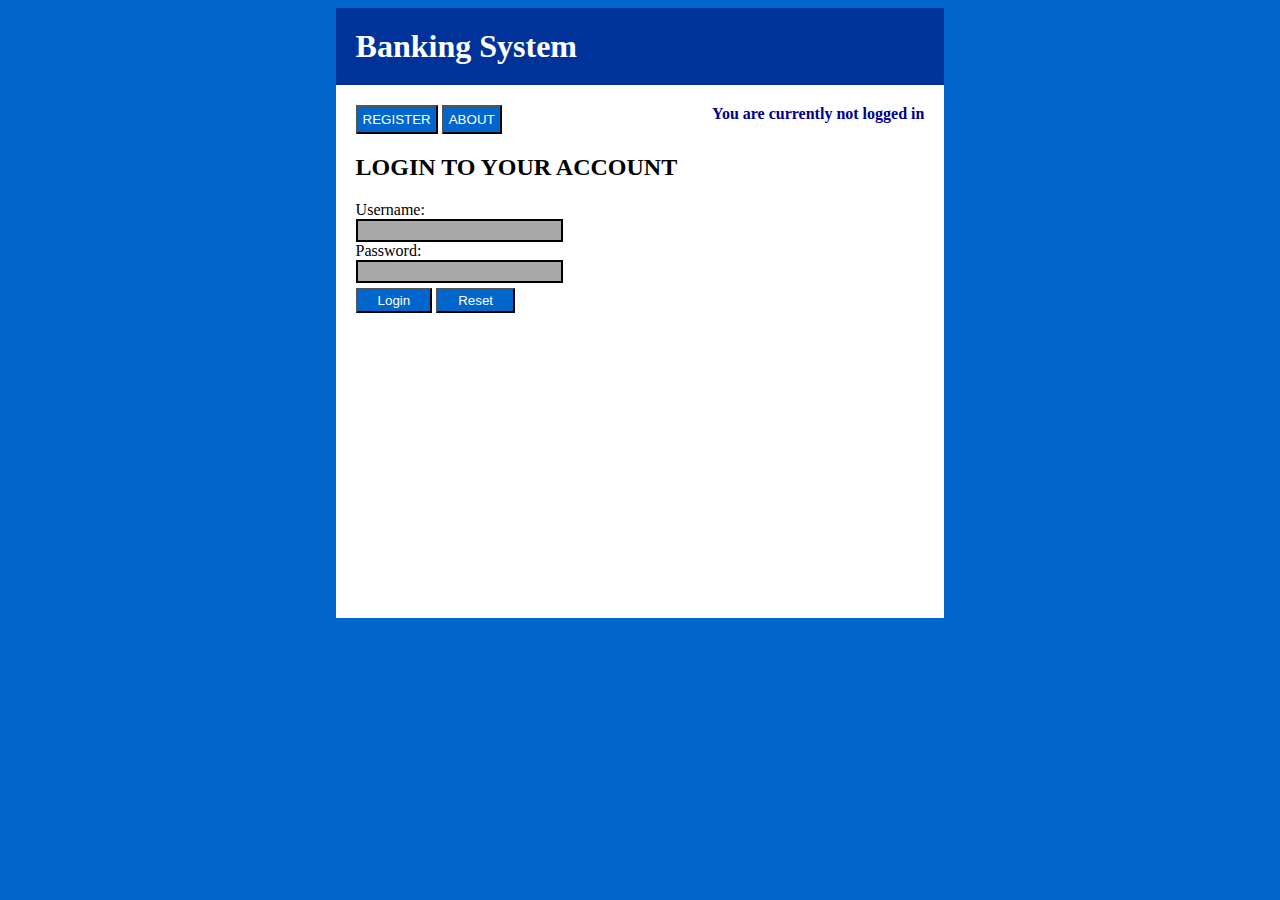
<file: index.html>
<!DOCTYPE html>
<html>
    <head>
        <title>Login Page</title>
        <link rel="stylesheet" href="css/styles.css">
    </head>

    <header>
        <h1>Banking System</h1>
    </header>

    <body>
        <div class="container">
            <div class="right">
                <label>You are currently not logged in</label>
            </div>
        
            <div class="redirects">
                <button onclick="location.href='register.html'">Register</button>
                <button onclick="location.href='about.html'">About</button>
            </div>

            <h2>LOGIN TO YOUR ACCOUNT</h2>
            <form>
                <div class="text-form">
                    <label>Username:</label>
                    <input type="text" name="username" id="username">

                    <label>Password:</label>
                    <input type="password" name="password" id="password">
                </div>

                <div class="button-form">
                    <input type="button" name="login" id="login" value="Login">
                    <input type="reset" onclick="location.href='index.html'">
                </div>
                <div id="result" style="color:red">
            </form>

            <script>
                // event listener for login button
                document.getElementById("login").addEventListener("click", function() {

                    // gets user data from HTML input elements for storing
                    let username = document.getElementById("username").value;
                    let password = document.getElementById("password").value;

                    // sends a post request over to login.php to check if account exists
                    fetch("php/login.php", {
                        method: "POST",
                        credentials: "include",
                        headers: { "Content-Type": "application/x-www-form-urlencoded" },
                        body: "username=" + username + "&password=" + password
                    })

                    // get response from server
                    .then(response => response.text())
                    .then(function(result) {
                        if (result == "invalid") {
                            document.getElementById("result").innerHTML = "Invalid Username or Password, try again";
                            exit();
                        
                        } location.href = "home.html"; // credentials are correct
                    });
                })
            </script>
        </div>
    </body>
</html>
</file>
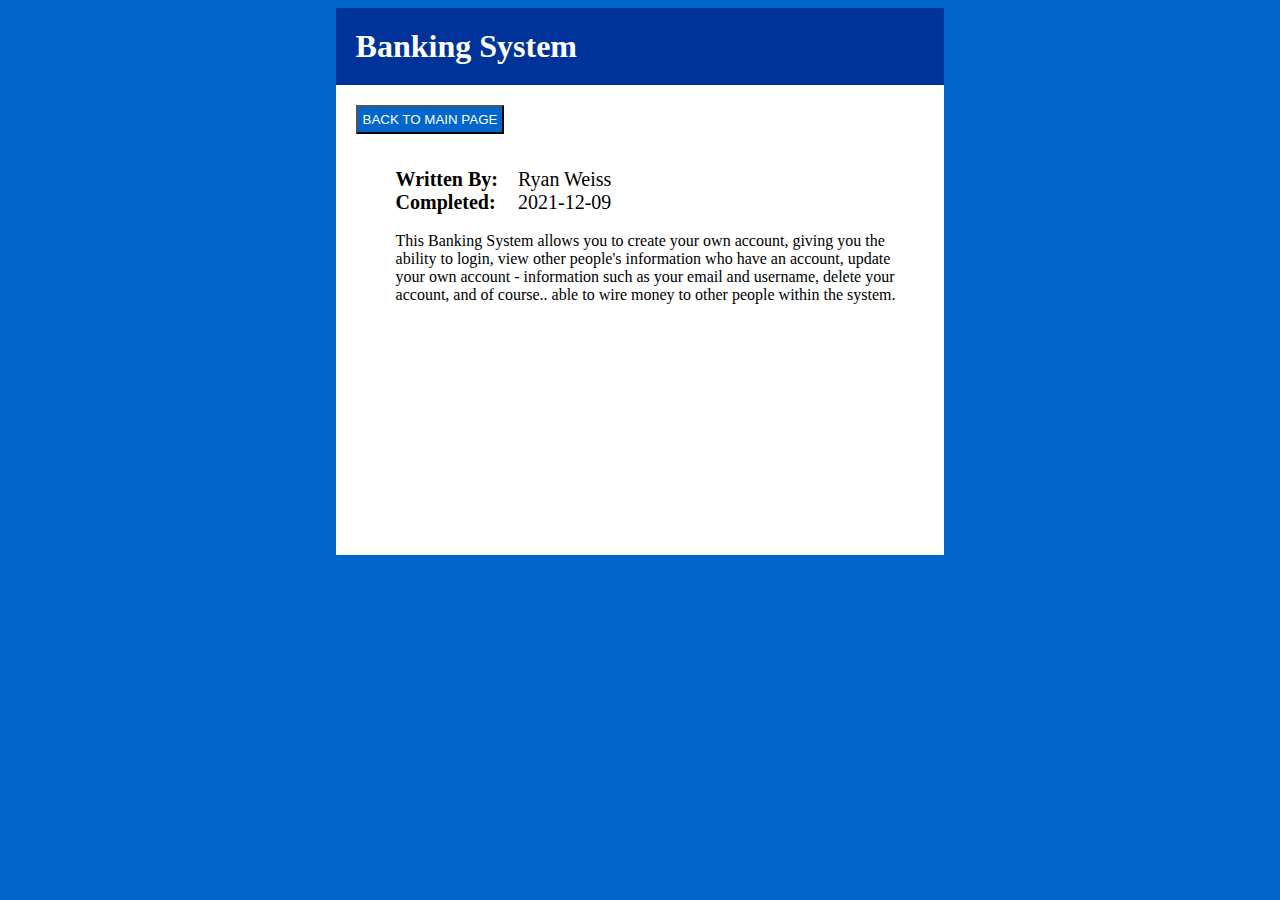
<file: about.html>
<!DOCTYPE html>
<html>
    <head>
        <title>About Page</title>
        <link rel="stylesheet" href="css/styles.css">
    </head>

    <header>
        <h1>Banking System</h1>
    </header>

    <body>
        <div class="container" style="height:150px">
            <div class="redirects">
                <button onclick="location.href='index.html'">Back to Main Page</button>
            </div><br>

            <ul>
                <li><b>Written By:</b> Ryan Weiss</li>
                <li><b>Completed:</b>2021-12-09</li>

                <br>This Banking System allows you to create your own
                account, giving you the<br> ability to login, view other
                people's information who have an account, update<br> your own
                account - information such as your email and username, delete
                your<br> account, and of course.. able to wire money to other 
                people within the system.
            </ul>
        </div>
    </body>
</html>
</file>
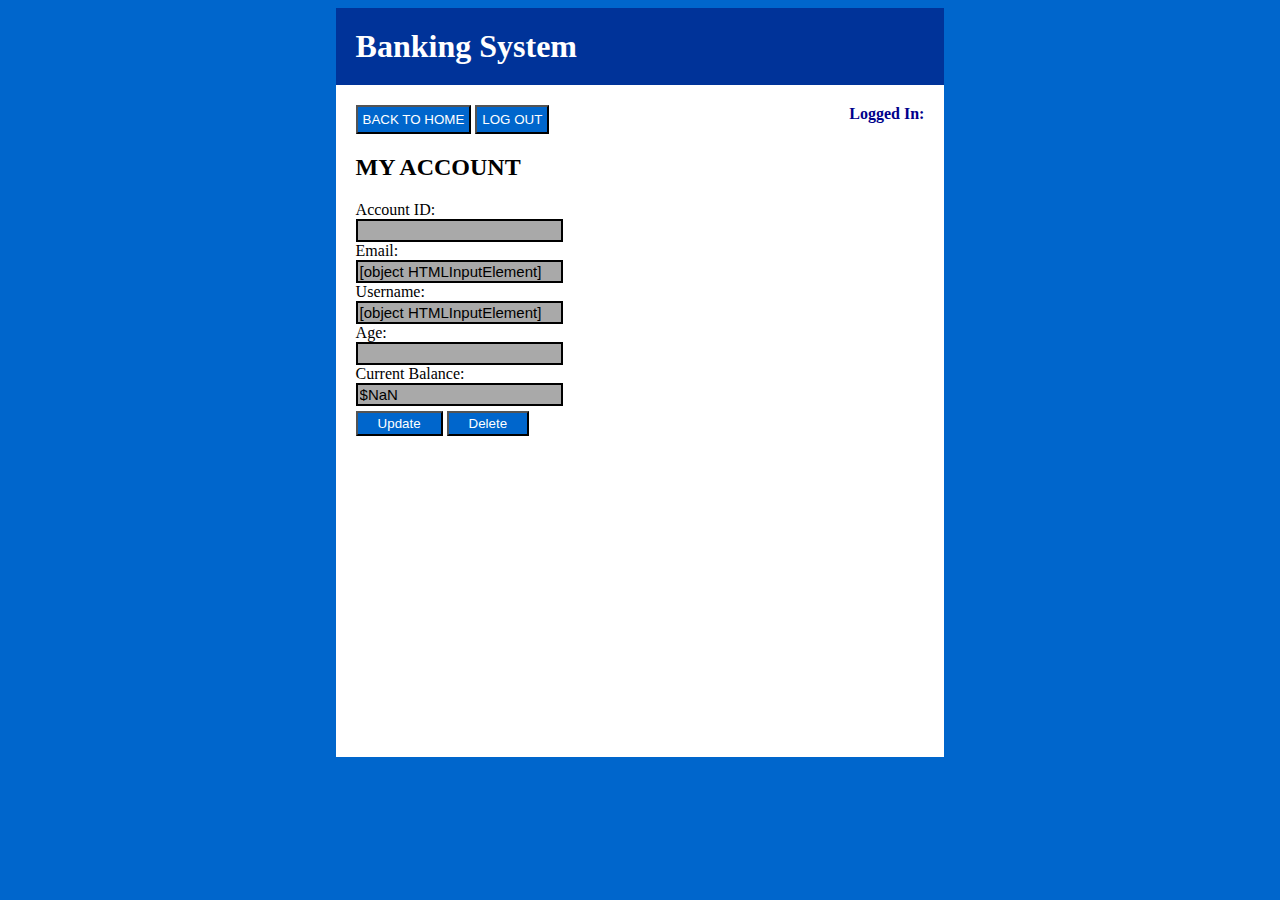
<file: account.html>
<!-- attempt to establish a connection with the database -->
<script src="https://ajax.googleapis.com/ajax/libs/jquery/3.5.1/jquery.min.js"></script>
<script>
    // ajax get request to determine if database is active
    $.ajax({
        url: "php/db_connect.php",
        success: function(result) {

            // failed to connect to database
            if (result == "error") {
                alert("Failed to Connect to Database. MySQL Connection may be off");
                location.href = "index.html";
            }
        }
    })
</script>

<!DOCTYPE html>
<html>
    <head>
        <title>Account Page</title>
        <link rel="stylesheet" href="css/styles.css">
    </head>

    <header>
        <h1>Banking System</h1>
    </header>

    <body>
        <div class="container">
            <script>
                // ajax get request to get username for displaying
                $.ajax({
                    url: 'php/get.php',
                    dataType: "json",
                    async: false,
                    success: function(data) {
                        id = data[0];
                        email = data[1];
                        username = data[2];
                        age = data[3];
                        balance = data[4];

                        // attempt to visit a session required page without being logged in
                        if (username == null) {
                            location.href = "php/unauthorized.php";
                        }
                    }
                });
            </script>

            <div class="right">
                <label>Logged In: <script>document.write(username);</script></label>
            </div>
        
            <div class="redirects">
                <button onclick="location.href='home.html'">Back to Home</button>
                <button onclick="location.href='php/logout.php'">Log Out</button>
                <h2>MY ACCOUNT</h2>
            </div>

            <form>
                <div class="text-form">
                    <label>Account ID:</label>
                    <input type="number" id="id" readonly>
                    
                    <label>Email:</label>
                    <input type="text" id="email" maxlength="16">

                    <label>Username:</label>
                    <input type="text" id="username" maxlength="6">

                    <label>Age:</label>
                    <input type="number" id="age">

                    <label>Current Balance:</label>
                    <input type="text" id="balance" readonly>
                </div>

                <div class="button-form">
                    <input type="button" id="update" value="Update">
                    <input type="button" id="delete" value="Delete">
                </div>
                <div id="result" style="color:red">
            </form>

            <script>
                // gets user data from HTML input elements for storing
                document.getElementById("id").value = id;
                document.getElementById("email").value = email;
                document.getElementById("username").value = username;
                document.getElementById("age").value = age;
                document.getElementById("balance").value = "$" + parseInt(balance).toLocaleString();
                let message = document.getElementById("result");

                // event listener for update button
                document.getElementById("update").addEventListener("click", function() {

                    let newEmail = document.getElementById("email").value;
                    let newUsername = document.getElementById("username").value;
                    let newAge = document.getElementById("age").value;

                    if (newEmail.length == 0 || newUsername.length == 0 || newAge.length == 0) {
                        message.innerHTML = "Insufficient Information, try again";
                    
                    } else if (!newEmail.endsWith("@email.com")) {
                        message.innerHTML = "Email must end with @email.com";
                    
                    } else if (newEmail == newUsername) {
                        message.innerHTML = "Email and Username cannot be the same";

                    } else if (newEmail.includes(" ") || newUsername.includes(" ")) {
                        message.innerHTML = "Spaces are not permitted";

                    } else if (newEmail.length > 16 || newEmail.length < 12) {
                        message.innerHTML = "Email Character Range: 12 - 16 (including @email.com)";

                    } else if (newUsername.length > 6 || newUsername.length < 3) {
                        message.innerHTML = "Username Character Range: 3 - 6";

                    } else if (newAge < 1 || newAge > 100) {
                        message.innerHTML = "Age Ranges: (1-100)";
                    
                    } else {
                        // sends a post request with newly updated data to determine whether it is valid
                        fetch("php/update.php", {
                            method: "POST",
                            credentials: "include",
                            headers: { "Content-Type": "application/x-www-form-urlencoded" },
                            body: "id=" + id + "&currentEmail=" + email + "&email=" + newEmail + "&username=" + newUsername + "&age=" + newAge
                        })
                        
                        // server checks if any new inputted data match other records in the database - returning a result
                        .then(response => response.text())
                        .then(function(result) {
                            if (result == "taken-email") {
                                message.innerHTML = "Email Already Taken";
                            
                            } else if (result == "taken-username") {
                                message.innerHTML = "Username Already Taken";

                            } else if (result == "same-password") {
                                message.innerHTML = "Username cannot be the same as your Password";

                            } else {
                                location.reload();
                                alert("Your Account has been Updated");
                            }
                        })
                    }
                })

                // event listener for delete button
                document.getElementById("delete").addEventListener("click", function() {
                    let choice = confirm("Are you sure you want to delete your account?");
                    if (choice) {
                        let id = document.getElementById("id").value;

                        // sends a post request with the user's id in order to delete account
                        fetch("php/delete.php", {
                            method: "POST",
                            credentials: "include",
                            headers: { "Content-Type": "application/x-www-form-urlencoded" },
                            body: "id=" + id
                        })

                        // returns result indicating whether there was an error removing the account
                        .then(response => response.text())
                        .then(function(result) {
                            if (result != "deleted") {
                                message.innerHTML = "Error Occured. We were unable to delete your account";
                                return;
                            }
                            alert("Your Account has been Deleted");
                            location.href = "index.html";
                        })
                    }
                })
            </script>
        </div>
    </body>
</html>
</file>
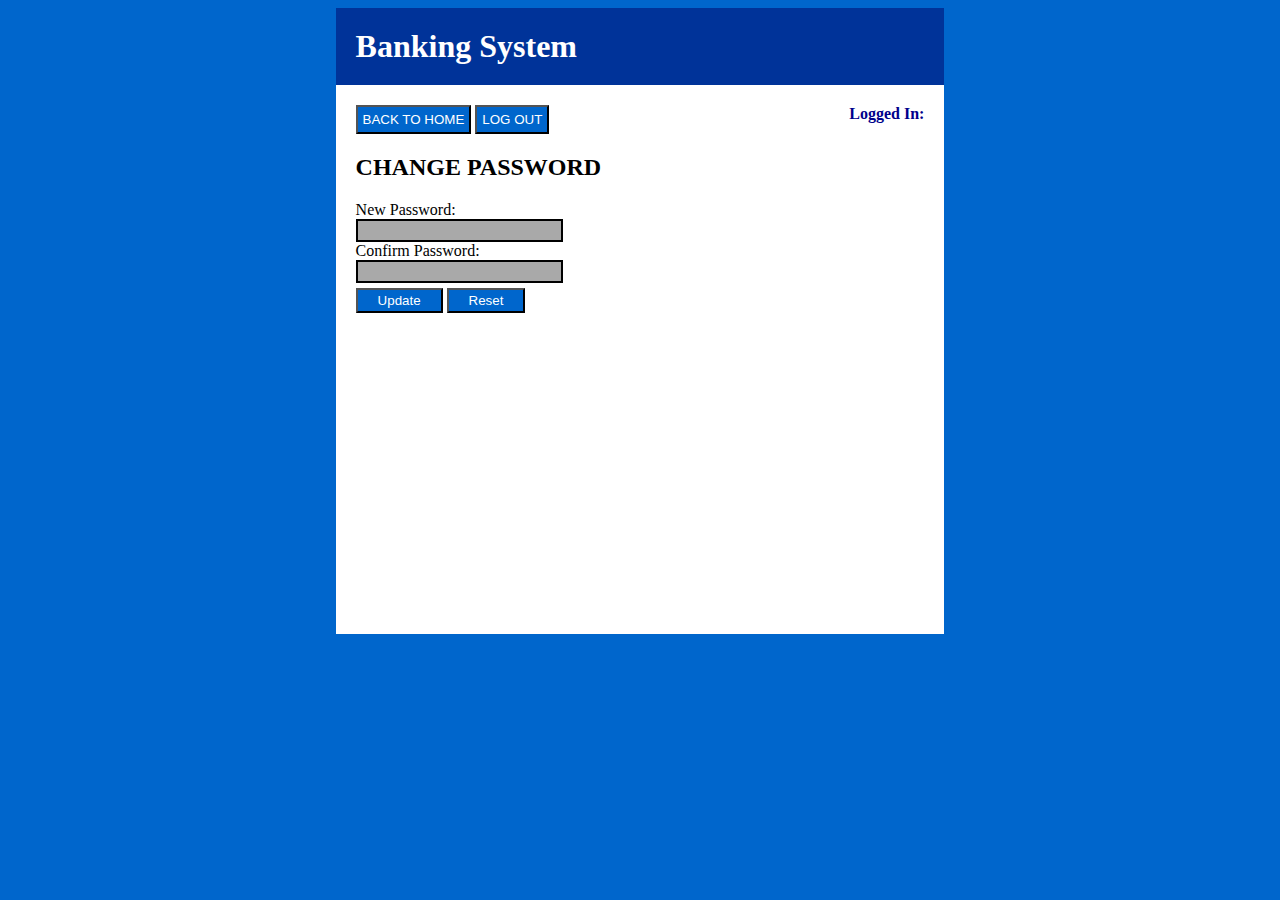
<file: changepassword.html>
<!-- attempt to establish a connection with the database -->
<script src="https://ajax.googleapis.com/ajax/libs/jquery/3.5.1/jquery.min.js"></script>
<script>
    // ajax get request to determine if database is active
    $.ajax({
        url: "php/db_connect.php",
        success: function(result) {

            // failed to connect to database
            if (result == "error") {
                alert("Failed to Connect to Database. MySQL Connection may be off");
                location.href = "index.html";
            }
        }
    })
</script>

<!DOCTYPE html>
<html>
    <head>
        <title>Change Password</title>
        <link rel="stylesheet" href="css/styles.css">
    </head>

    <header>
        <h1>Banking System</h1>
    </header>

    <body>
        <div class="container">
            <script>
                // ajax get request to get username for displaying
                $.ajax({
                    url: 'php/get.php',
                    dataType: "json", 
                    async: false,
                    success: function(data) {
                        id = data[0];
                        email = data[1];
                        username = data[2];
                        age = data[3];
                        balance = data[4];

                        // attempt to visit a session required page without being logged in
                        if (username == null) {
                            location.href = "php/unauthorized.php";
                        }
                    }
                });
            </script>

            <div class="right">
                <label>Logged In: <script>document.write(username);</script></label>
            </div>
        
            <div class="redirects">
                <button onclick="location.href='home.html'">Back to Home</button>
                <button onclick="location.href='php/logout.php'">Log Out</button>
            </div>
            
            <h2>CHANGE PASSWORD</h2>
            <form>
                <div class="text-form">
                    <label>New Password:</label>
                    <input type="password" id="password" maxlength="12">

                    <label>Confirm Password:</label>
                    <input type="password" id="confirmPassword" maxlength="12">
                </div>

                <div class="button-form">
                    <input type="button" id="update" value="Update">
                    <input type="reset" name="reset">
                </div>
                <div id="result" style="color:red">
            </form>
            
            <script>
                let message = document.getElementById("result");

                // event listener for update button
                document.getElementById("update").addEventListener("click", function() {

                    // stores newly typed passwords for updating
                    let password = document.getElementById("password").value;
                    let confirmPassword = document.getElementById("confirmPassword").value;

                    if (password != confirmPassword) {
                        message.innerHTML = "Password must be the same as confirmed";
                    
                    } else if (password.length < 3 || password.length > 12) {
                        message.innerHTML = "Password Character Range: (3-12)";
                    
                    } else {
                        // sends post request with new passwords
                        fetch("php/password.php", {
                            method: "POST",
                            credentials: "include",
                            headers: { "Content-Type": "application/x-www-form-urlencoded" },
                            body: "id=" + id + "&password=" + password
                        })

                        // gets result on whether if update was successful
                        .then(response => response.text())
                        .then(function(result) {
                            if (result == "updated") {
                                alert("Your Password has been Updated");
                                location.reload();
                            
                            } else if (result == "same-username") {
                                message.innerHTML = "Password cannot be the same as your Username";
                            }
                        });
                    }
                })
            </script>
        </div>
    </body>
</html>
</file>
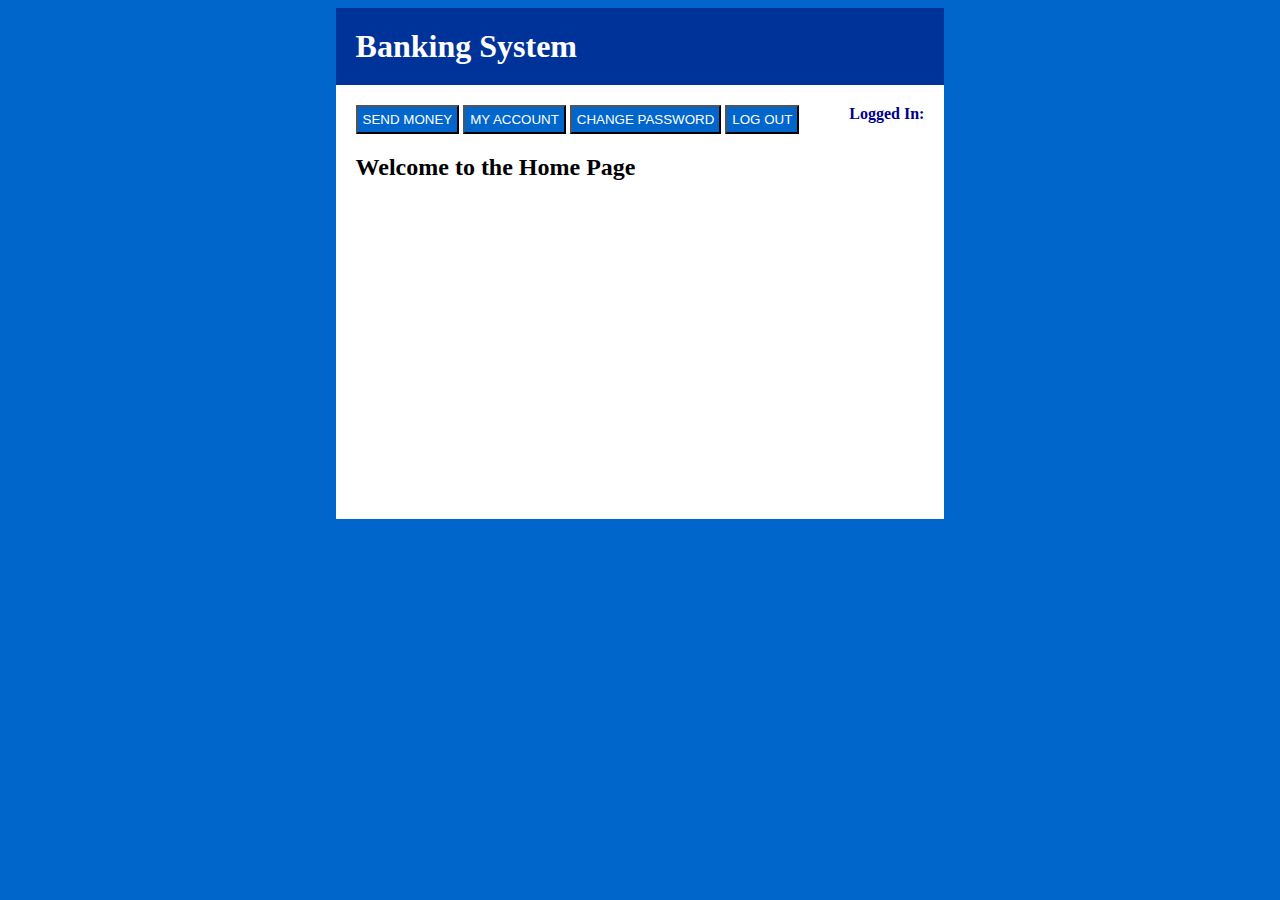
<file: home.html>
<!-- attempt to establish a connection with the database -->
<script src="https://ajax.googleapis.com/ajax/libs/jquery/3.5.1/jquery.min.js"></script>
<script>
    // ajax get request to determine if database is active
    $.ajax({
        url: "php/db_connect.php",
        success: function(result) {

            // failed to connect to database
            if (result == "error") {
                alert("Failed to Connect to Database. MySQL Connection may be off");
                location.href = "index.html";
            }
        }
    })
</script>

<!DOCTYPE html>
<html>
    <head>
        <title>Home Page</title>
        <link rel="stylesheet" href="css/styles.css">
    </head>

    <header>
        <h1>Banking System</h1>
    </header>

    <body>
        <div class="container">
            <script>
                // ajax get request to get username for displaying
                $.ajax({
                    url: "php/get.php",
                    dataType: "json",
                    async: false,
                    success: function(data) {
                        username = data[2];

                        // attempt to visit a session required page without being logged in
                        if (username == null) {
                            location.href = "php/unauthorized.php";
                        }
                    }
                });
            </script>

            <div class="right">
                <label>Logged In: <script>document.write(username);</script></label>
            </div>
        
            <div class="redirects">
                <button onclick="location.href='send.html'">Send Money</button>
                <button onclick="location.href='account.html'">My Account</button>
                <button onclick="location.href='changepassword.html'">Change Password</button>
                <button onclick="location.href='php/logout.php'">Log Out</button>
            </div>

            <h2>Welcome to the Home Page</h2>
            <div id="info"></div><br>
            <div id="accounts"></div>

            <script>
                let count = 0;
                let balance = 0;

                // fetch get request to read all user data - displaying it in a table
                fetch("php/getall.php", { credentials: "include" })
                    .then(response => response.json())
                    .then(function(row) {
                        let table = document.createElement("table");
                        let th = table.insertRow();

                        // inserting 'th' cells to identify each column
                        th.insertCell().appendChild(document.createTextNode("ID"));
                        th.insertCell().appendChild(document.createTextNode("Email"));
                        th.insertCell().appendChild(document.createTextNode("Username"));
                        th.insertCell().appendChild(document.createTextNode("Age"));
                        th.insertCell().appendChild(document.createTextNode("Balance"));

                        // loop through rows
                        for (let i = 0; i < row.length; i++) {
                            let tr = table.insertRow();
                            let td1 = tr.insertCell();
                            let td2 = tr.insertCell();
                            let td3 = tr.insertCell();
                            let td4 = tr.insertCell();
                            let td5 = tr.insertCell();
                            
                            // calculate total database balance
                            balance += parseInt(row[i][4]);

                            // appending row data to individual columns
                            td1.appendChild(document.createTextNode(row[i][0]));
                            td2.appendChild(document.createTextNode(row[i][1]));
                            td3.appendChild(document.createTextNode(row[i][2]));
                            td4.appendChild(document.createTextNode(row[i][3]));
                            td5.appendChild(document.createTextNode("$" + parseInt(row[i][4]).toLocaleString()));

                            count++;
                        }
                        // display all data on home page
                        document.getElementById("info").innerHTML = "Accounts: " + count + 
                            "<br>Total Cash: $" + balance.toLocaleString();

                        document.getElementById("accounts").appendChild(table);
                    })
            </script>
        </div>
    </body>
</html>
</file>
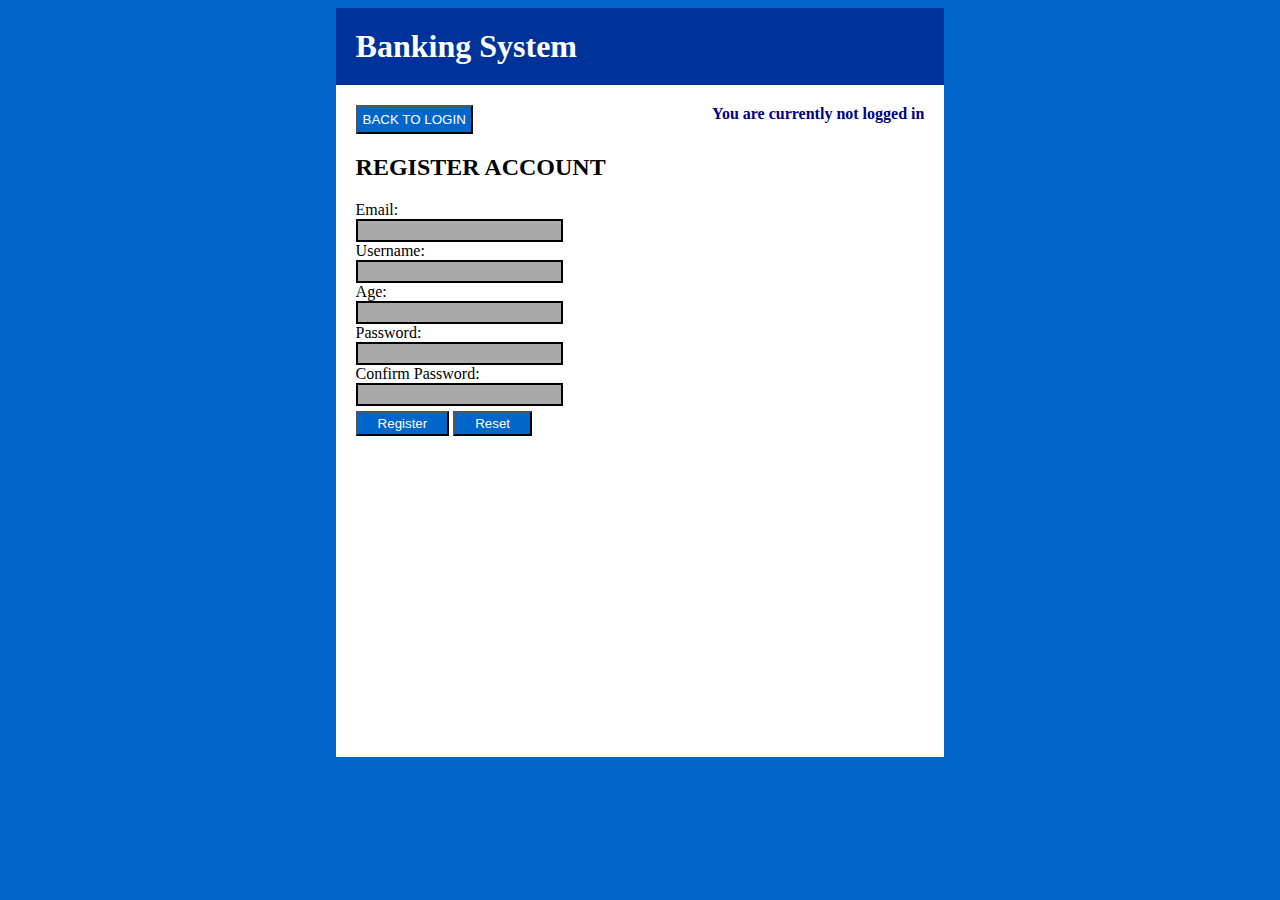
<file: register.html>
<!-- attempt to establish a connection with the database -->
<script src="https://ajax.googleapis.com/ajax/libs/jquery/3.5.1/jquery.min.js"></script>
<script>
    // ajax get request to determine if database is active
    $.ajax({
        url: "php/db_connect.php",
        success: function(result) {

            // failed to connect to database
            if (result == "error") {
                alert("Failed to Connect to Database. MySQL Connection may be off");
                location.href = "index.html";
            }
        }
    })
</script>

<!DOCTYPE html>
<html>
    <head>
        <title>Registration Page</title>
        <link rel="stylesheet" href="css/styles.css">
    </head>

    <header>
        <h1>Banking System</h1>
    </header>

    <body>
        <div class="container">
            <div class="right">
                <label>You are currently not logged in</label>
            </div>

            <div class="redirects">
                <button onclick="location.href='index.html'">Back to Login</button>
            </div>

            <h2>REGISTER ACCOUNT</h2>
            <form>
                <div class="text-form">
                    <label>Email:</label>
                    <input type="text" name="email" id="email" maxlength="16">

                    <label>Username:</label>
                    <input type="text" name="username" id="username" maxlength="6">

                    <label>Age:</label>
                    <input type="number" name="age" id="age">

                    <label>Password:</label>
                    <input type="password" name="password" id="password" maxlength="12">

                    <label>Confirm Password:</label>
                    <input type="password" name="confirmPassword" id="confirmPassword" maxlength="12">
                </div>

                <div class="button-form">
                    <input type="button" name="register" id="register" value="Register">
                    <input type="reset" onclick="location.href='register.html'">
                </div>
                <div id="result">
            </form>

            <script>
                let message = document.getElementById("result");

                // event listener for register button
                document.getElementById("register").addEventListener("click", function() {

                    // gets user data from HTML input elements for storing
                    let email = document.getElementById("email").value;
                    let username = document.getElementById("username").value;
                    let age = document.getElementById("age").value;
                    let password = document.getElementById("password").value;
                    let confirmPassword = document.getElementById("confirmPassword").value;

                    message.style.color = "red";
                    if ((email, username, age, password, confirmPassword).length == 0) {
                        message.innerHTML = "Insufficient Information, try again";
                    
                    } else if (!email.endsWith("@email.com")) {
                        message.innerHTML = "Email must end with @email.com";

                    } else if (email == username) {
                        message.innerHTML = "Email and Username cannot be the same"

                    } else if (email.includes(" ") || username.includes(" ") || password.includes(" ")) {
                        message.innerHTML = "Spaces are not permitted";

                    } else if (email == password || username == password) {
                        message.innerHTML = "Email/Username cannot be the same as password";
                    
                    } else if (email.length > 16 || email.length < 12) {
                        message.innerHTML = "Email Character Range: 12 - 16 (including @email.com)";

                    } else if (username.length > 6 || username.length < 3) {
                        message.innerHTML = "Username Character Range: 3 - 6";

                    } else if (password.length < 3 || password.length > 12) {
                        message.innerHTML = "Password Character Range: (3-12)";
                    
                    } else if (age < 1 || age > 100) {
                        message.innerHTML = "Age Ranges: (1-100)";
                    
                    } else if (password != confirmPassword) {
                        message.innerHTML = "Password does not match confirmed";
                        
                    } else {
                        // sends post request to check if user input is valid and not taken already
                        fetch("php/register.php", {
                            method: "POST",
                            credentials: "include",
                            headers: { "Content-Type": "application/x-www-form-urlencoded" },
                            body: "email=" + email + "&username=" + username + "&age=" + age +
                                "&password=" + password + "&confirmPassword=" + confirmPassword
                        })

                        // returns result indicating the registration process
                        .then(response => response.text())
                        .then(function(result) {
                            if (result == "taken-email") {
                                message.innerHTML = "Email Already Taken";
                            
                            } else if (result == "taken-username") {
                                message.innerHTML = "Username Already Taken";

                            } else {
                                alert("Your Account has been Created");
                                location.href = "index.html";
                            }
                        })
                    }
                })
            </script>
        </div>
    </body>
</html>
</file>
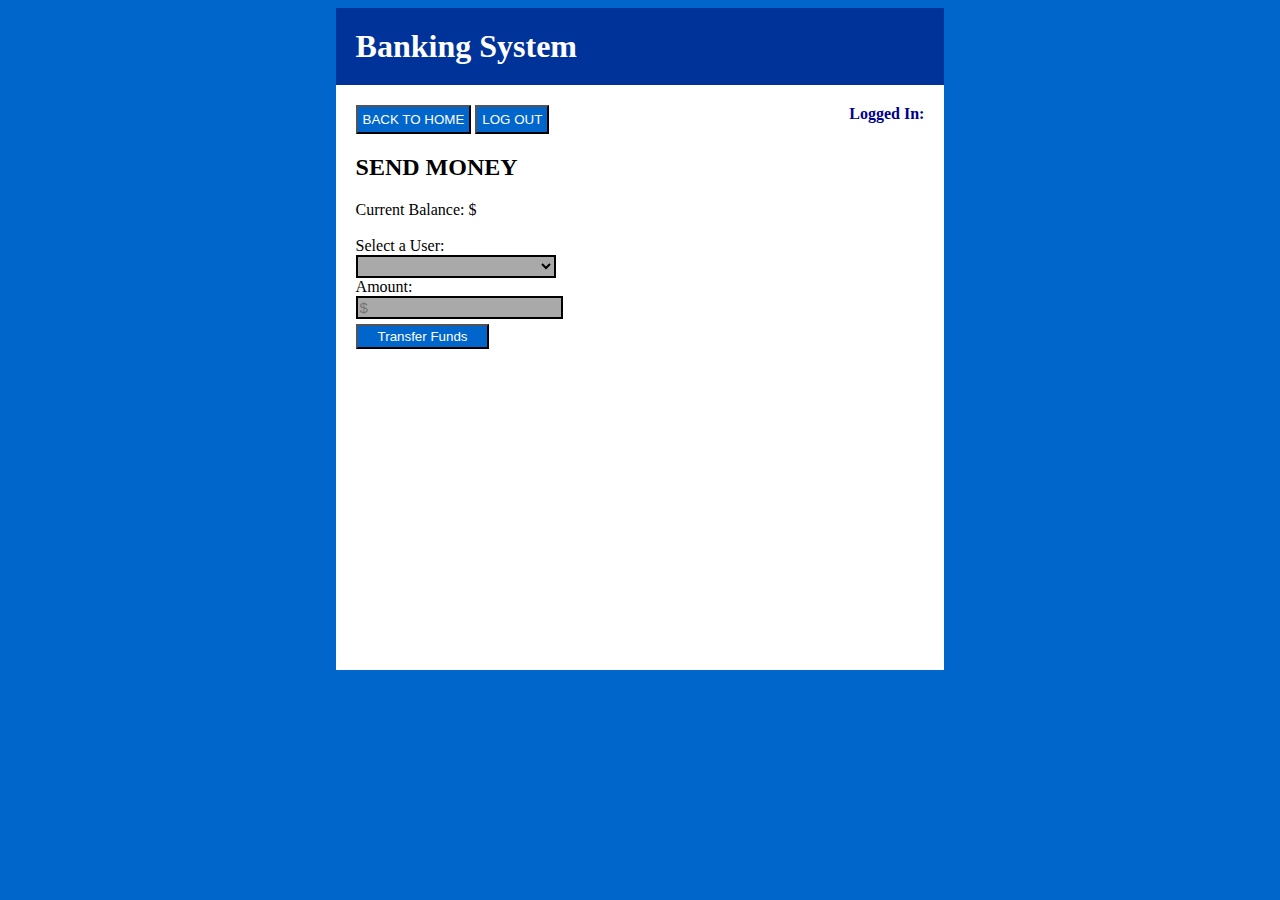
<file: send.html>
<!-- attempt to establish a connection with the database -->
<script src="https://ajax.googleapis.com/ajax/libs/jquery/3.5.1/jquery.min.js"></script>
<script>
    // ajax get request to determine if database is active
    $.ajax({
        url: "php/db_connect.php",
        success: function(result) {

            // failed to connect to database
            if (result == "error") {
                alert("Failed to Connect to Database. MySQL Connection may be off");
                location.href = "index.html";
            }
        }
    })
</script>

<!DOCTYPE html>
<html>
    <head>
        <title>Transfer Funds</title>
        <link rel="stylesheet" href="css/styles.css">
    </head>

    <header>
        <h1>Banking System</h1>
    </header>

    <body>
        <div class="container">
            <script>
                // ajax get request to get username for displaying
                $.ajax({
                    url: 'php/get.php',
                    dataType: "json",
                    async: false,
                    success: function(data) {
                        id = data[0];
                        email = data[1];
                        username = data[2];
                        age = data[3];
                        balance = data[4];

                        // attempt to visit a session required page without being logged in
                        if (username == null) {
                            location.href = "php/unauthorized.php";
                        }
                    }
                });
            </script>

            <div class="right">
                <label>Logged In: <script>document.write(username);</script></label>
            </div>

            <div class="redirects">
                <button onclick="location.href='home.html'">Back to Home</button>
                <button onclick="location.href='php/logout.php'">Log Out</button>
            </div>

            <h2>SEND MONEY</h2>
            <form>
                <div class="text-form">
                    <label>Current Balance: $<script>document.write(parseInt(balance).toLocaleString());</script></label><br><br>

                    <label>Select a User:</label>
                    <select id="selectUser">
                        <option></option>
                    </select><br>

                    <label>Amount:</label>
                    <input type="number" id="amount" placeholder="$">
                </div>

                <div class="button-form">
                    <input type="button" id="withdraw" value="Transfer Funds">
                </div>
                <div id="result" style="color:red">
            </form>
        </div>

        <script>
            // fetch get request to display all usernames in the combo box
            fetch("php/getall.php", { credentials: "include" })
                .then(response => response.json())
                .then(function(row) {

                    // iterates through all usernames in database adding each one
                    for (var i = 0; i < row.length; i++) {
                        var dropbox = document.getElementById("selectUser");
                        var option = document.createElement("option");

                        var item = option.text = row[i][2];
                        if (item != username) {
                            dropbox.add(option, dropbox[i + 1]);
                        }
                    }
                })

                // event listener for withdraw button
                document.getElementById("withdraw").addEventListener("click", function() {

                    // gets user data from HTML input elements for storing
                    let message = document.getElementById("result");
                    let selectedUser = document.getElementById("selectUser").value;
                    let selectedAmount = document.getElementById("amount").value;

                    if (selectedUser.length == 0) {
                        message.innerHTML = "Please select a User";
                    
                    } else if (selectedAmount > parseInt(balance)) {
                        message.innerHTML = "Insufficient Funds, try again";
                    
                    } else if (selectedAmount <= 0) {
                        message.innerHTML = "Invalid Amount, try again";
                    
                    } else {
                        // sends post request with selected user and amount wanting to be sent
                        fetch("php/send.php", {
                            method: "POST",
                            credentials: "include",
                            headers: { "Content-Type": "application/x-www-form-urlencoded" },
                            body: "selectedUser=" + selectedUser + "&selectedAmount=" + selectedAmount
                        })

                        // determines whether transaction went through
                        .then(response => response.text())
                        .then(function(result) {
                            if (result == "success") {
                                location.reload();
                                alert("Your Funds have been Transferred");
                            }
                        });
                    }
                })
        </script>
    </body>
</html>
</file>
<file: css/styles.css>
body {
    background: #0066CC;
    font-family: "verdana";
}

h1 {
    margin: 0 auto;
    padding: 20px;
    width: 45%;

    color: white;
    background: #003399;
}

b {
    display: table-cell;
    padding-right: 1em;
}

li {
    display: table-row;
    font-size: 20px;
}

.container {
    margin: 0 auto;
    padding: 20px 20px 300px;
    width: 45%;
    background: white;
}

.redirects button {
    padding: 5px;
    text-transform: uppercase;
    background: #0066CC;
    color: white;
}

.text-form, select {
    display: inline-block;
    width: 200px;
}

.text-form input, select {
    font-size: 15px;
    border: 2px solid black;
    background: darkgrey;
}

.button-form input {
    margin: 5px auto;
    padding: 3px 20px;

    background: #0066CC;
    color: white;
}

a:hover {
    color: red;
    font-weight: bold;
}

.button-form input:hover, button:hover { background: black; }

.right { float: right; }

.right label {
    font-weight: bold;
    color: darkblue;
}

table {
    border-collapse: collapse; margin: 0;
    border: 2px solid black;
    background: rgb(225, 226, 226);
}

td { border: 1px solid grey; padding: 2px 10px; }
table tr td:nth-child(2) { width: 8vw }
table tr td:nth-child(3) { width: 5vw }

/* media tags for resizing the accounts table on the home page */
@media screen and (max-width: 1200px) {
    table { font-size: 13px; }
}

@media screen and (max-width: 1000px) {
    table { font-size: 10px; }
}

@media screen and (max-width: 800px) {
    table { display: none; }
}
</file>
